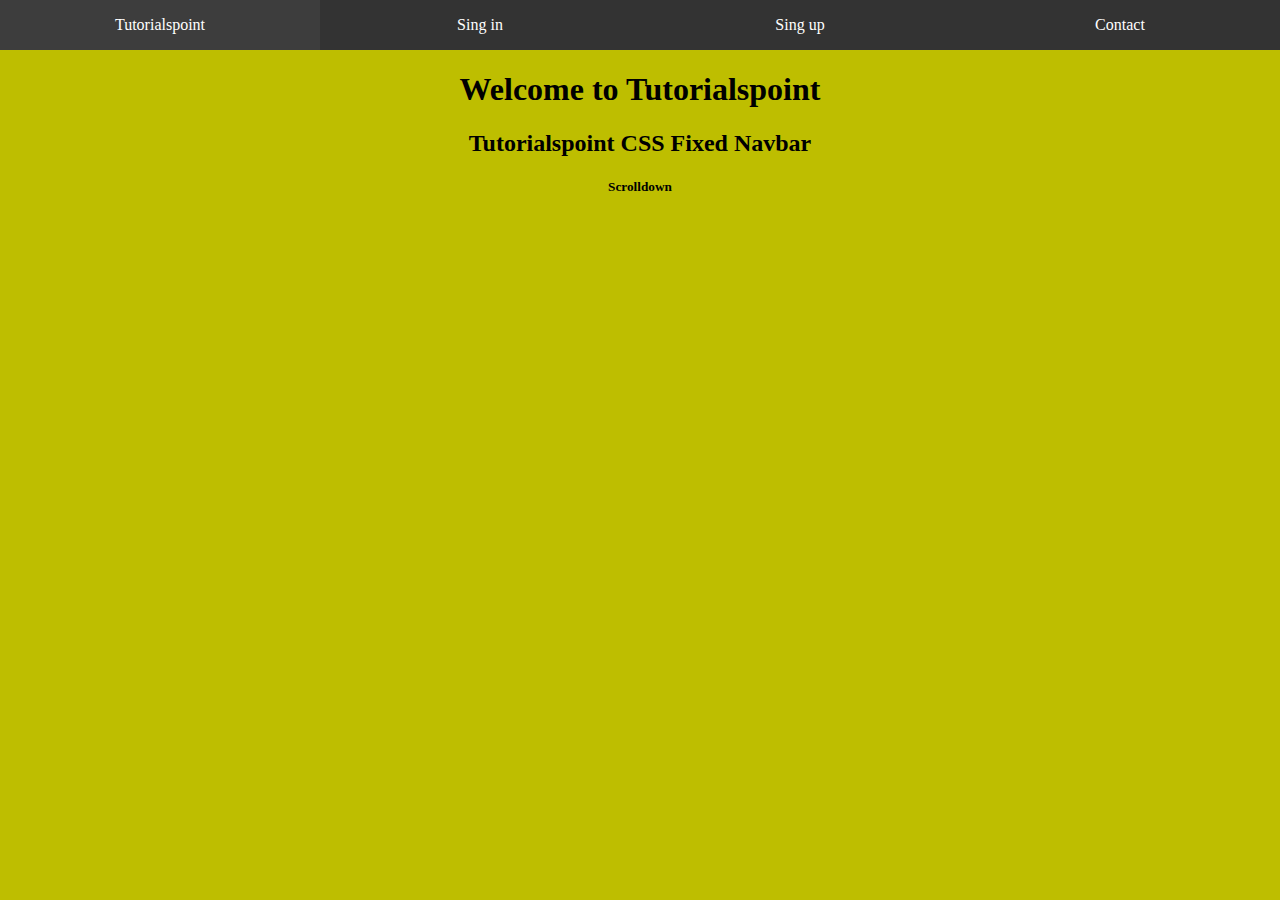
<file: index.html>
<!DOCTYPE html>
<html>

<head>
  <title>Tutorialspoints</title>
  <link rel="icon" type="image/x-icon" href="c:\Users\User\Downloads\fast-food (1).ico">
  <link rel="stylesheet" href="style.css">
</head>

<body>
  <ul>
    <li style="background-color:  #457525;"><a href="index.html">Tutorialspoint</a></li>
    <li><a href="kirish.html" class="ga-nav" title="CSS Tutorial">Sing in</a></li>
    <li><a href="sing up.html" class="ga-nav" title="CSS Tutorial"> Sing up</a></li>
    <li><a href="contact.html" class="ga-nav" title="CSS Tutorial">Contact</a></li>
  </ul>
  <h1>Welcome to Tutorialspoint</h1>
  <h2>Tutorialspoint CSS Fixed Navbar</h2>
  <h5>Scrolldown</h5>

</body>

</html>
</file>
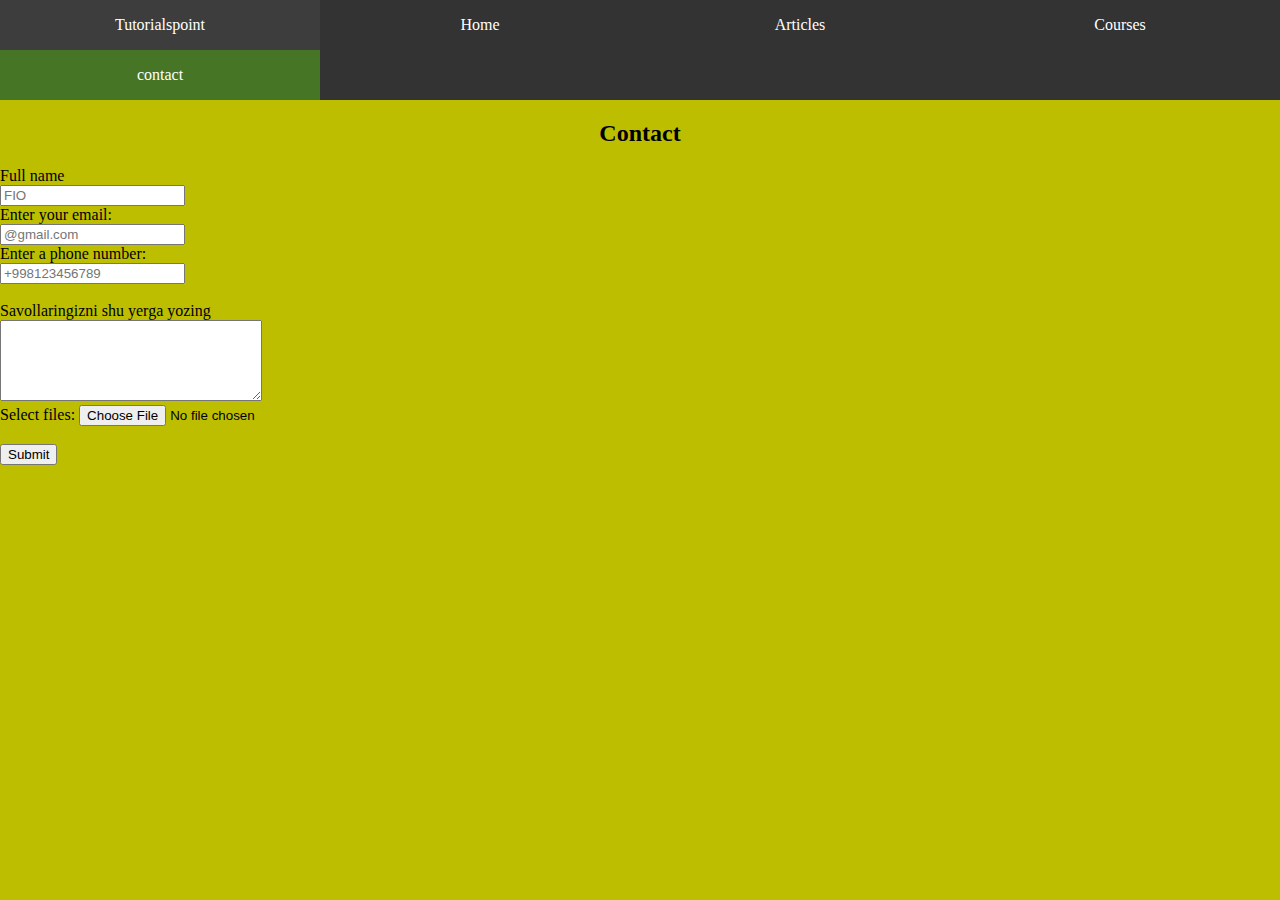
<file: contact.html>
<!DOCTYPE html>
<html>

<head>
  <title>Contact</title>
  <link rel="icon" type="image/x-icon" href="c:\Users\User\Downloads\fast-food (1).ico">
  <link rel="stylesheet" href="style.css">
</head>

<body>
  <ul>
    <li><a href="d:\4index.html">Tutorialspoint</a></li>
    <li><a href="d:\M1\Home.html" class="ga-nav" title="CSS Tutorial">Home</a></li>
    <li><a href="d:\M1\Articles.html" class="ga-nav" title="CSS Tutorial"> Articles</a></li>
    <li><a href="d:\M1\Courses.html" class="ga-nav" title="CSS Tutorial">Courses</a></li>
    <li style="background-color:  #457525;"><a href="d:\contact.html" class="ga-nav" title="CSS Tutorial">contact</a>
    </li>
  </ul>
  <h2>Contact</h2>
  <form action="/action_page.php">
    <label for="fname">Full name</label><br>
    <input type="text" id="FIO" name="fname" placeholder="FIO"><br>
    <label for="email">Enter your email:</label><br>
    <input type="email" id="email" name="email" placeholder="@gmail.com"><br>
    <label for="phone">Enter a phone number:</label><br>
    <input type="tel" id="phone" name="phone" placeholder="+998123456789"><br><br>
    <label for="pwd">Savollaringizni shu yerga yozing</label><br>
    <textarea name="message" rows="5" cols="30">
            </textarea><br>
    <label for="files">Select files:</label>
    <input type="file" id="files" name="files"><br><br>
    <input type="submit" value="Submit">
  </form>

  </head>

  <body>
</file>
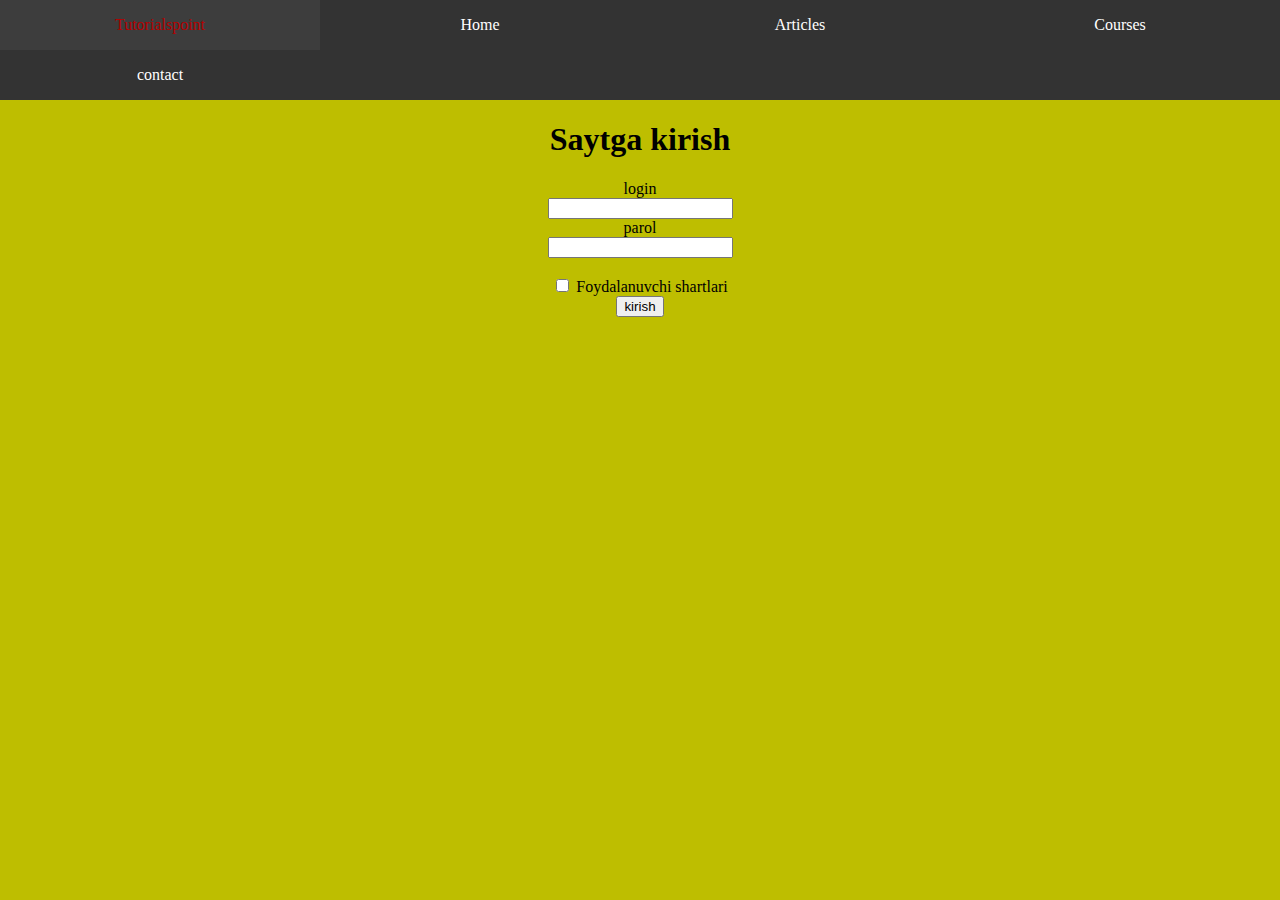
<file: kirish.html>
<!DOCTYPE html>
<html>
<head>
  <link rel="stylesheet" href="styles.css">
<title>Tutorialspoints</title><link rel="icon" type="image/x-icon" href="c:\Users\User\Downloads\fast-food (1).ico">
</head>
<body>
        <ul>
          <li style="background-color:  #457525;"><a href="#c:\M1\4index — копия.html">Tutorialspoint</a></li>
          <li><a href="c:\M1\Home.html" class="ga-nav" title="CSS Tutorial">Home</a></li>
          <li><a href="c:\M1\Articles.html" class="ga-nav" title="CSS Tutorial"> Articles</a></li>
          <li><a href="c:\M1\Courses.html"class="ga-nav" title="CSS Tutorial">Courses</a></li>
          <li><a href="c:\M1\contact — копия.html"class="ga-nav" title="CSS Tutorial">contact</a></li>
        </ul>
        <h1>Saytga kirish</h1>
        <form action="/action_page.php">
            <label for="fname">login</label><br>
            <input type="text" id="fname" name="fname"><br>
            <label for="lname">parol</label><br>
            <input type="text" id="lname" name="lname"><br><br>
            <input type="checkbox" id="vehicle1" name="vehicle1" value="Bike">
            <label for="vehicle1">Foydalanuvchi shartlari</label><br>
            <input type="submit" value="kirish">
          </form> 
        </body>
        </html>
</file>
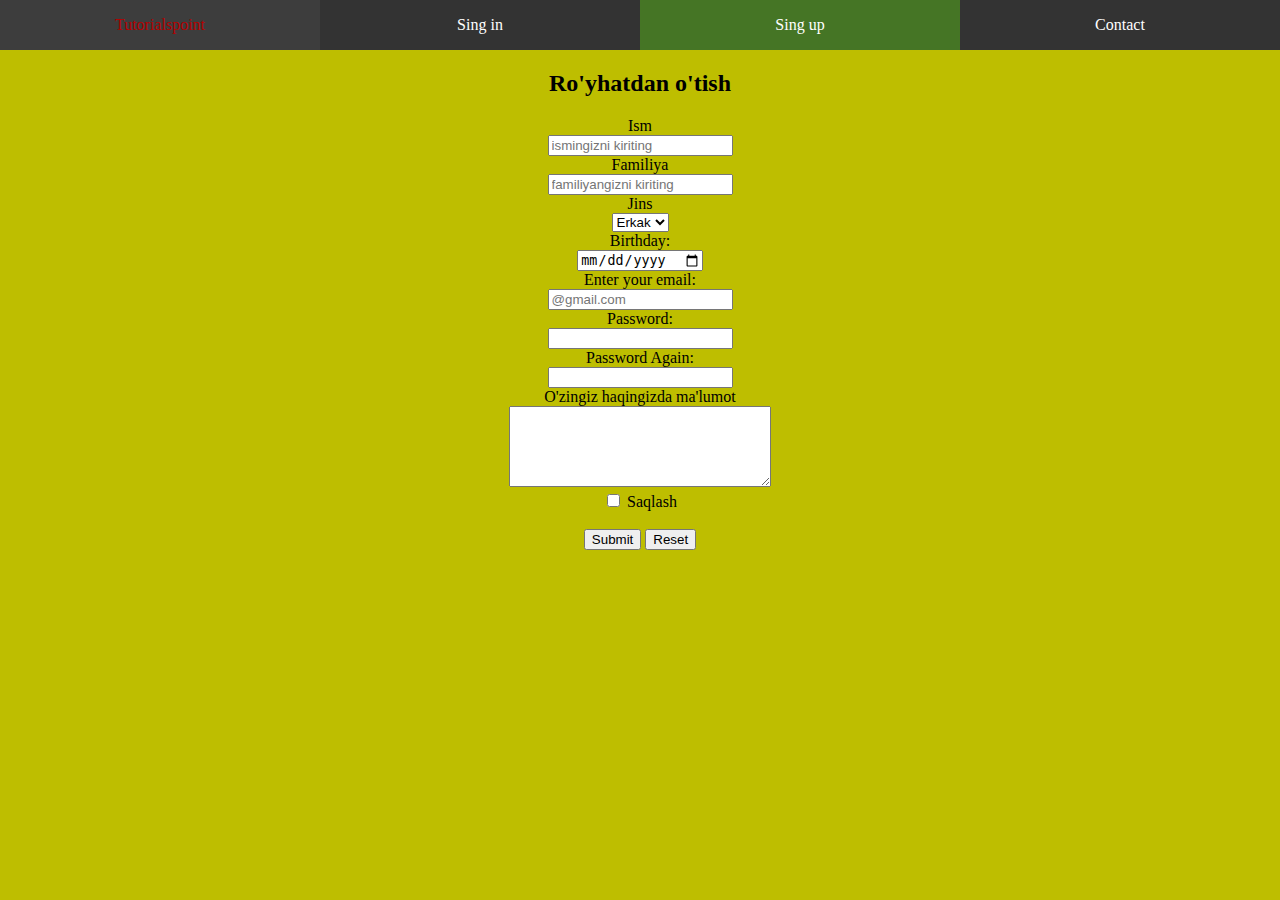
<file: sing up.html>
<!DOCTYPE html>
<html>

<head>
  <title>Ro'yhatdan o'tish</title>
  <link rel="icon" type="image/x-icon" href="fast-food (1).ico">
  <link rel="stylesheet" href="styles.css">
</head>

<body>
  <ul>
    <li><a href="index.html" class="ga-nav" title="CSS Tutorial">Tutorialspoint</a></li>
    <li><a href="kirish.html" class="ga-nav" title="CSS Tutorial">Sing in</a></li>
    <li style="background-color:  #457525;"><a href="sing up.html" class="ga-nav" title="CSS Tutorial"> Sing up</a></li>
    <li><a href="contact.html" class="ga-nav" title="CSS Tutorial">Contact</a></li>
  </ul>
  <h2>Ro'yhatdan o'tish</h2>

  <form action="/action_page.php" autocomplete="on">
    <label for="fname">Ism</label><br>
    <input type="text" id="fname" name="fname" placeholder="ismingizni kiriting"><br>
    <label for="fname">Familiya</label><br>
    <input type="text" id="fname" name="fname" placeholder="familiyangizni kiriting"><br>
    <label for="Jins">Jins</label><br>
    <select id="Jins" name="Jins"><br>
      <option value="Erkak">Erkak</option>
      <option value="Ayol">Ayol</option>
    </select><br>
    <label for="birthday">Birthday:</label><br>
    <input type="date" id="birthday" name="birthday"><br>
    <label for="email">Enter your email:</label><br>
    <input type="email" id="email" name="email" placeholder="@gmail.com"><br>
    <label for="pwd">Password:</label><br>
    <input type="password" id="pwd" name="pwd"> <br>
    <label for="pwd">Password Again:</label><br>
    <input type="password" id="pwd" name="pwd"><br>
    <label for="pwd">O'zingiz haqingizda ma'lumot</label><br>
    <textarea name="message" rows="5" cols="30">
            </textarea><br>
    <input type="checkbox" id="vehicle1" name="vehicle1" value="Saqlash">
    <label for="vehicle1">Saqlash</label><br><br>
    <input type="submit" value="Submit">
    <input type="reset" value="Reset">
  </form>

  </head>

  <body>
</file>
<file: style.css>
ul {
    list-style-type: none;
    margin: 0;
    padding: 0;
    overflow: hidden;
    background-color: #333333;
}

li {
    float: left;
}

li a {
    display: block;
    color: white;
    text-align: center;
    padding: 16px;
    text-decoration: none;
}

li a:hover {
    background-color: #3d3d3d;
}

body {
    margin: auto;
}

body {
    background-color: rgb(190, 190, 0);
}

h1,
h2,
h5 {
    text-align: center;
}

li {
    width: 25%;
}
</file>
<file: styles.css>
ul {
    list-style-type: none;
    margin: 0;
    padding: 0;
    overflow: hidden;
    background-color: #333333;
}

li {
    float: left;
}

li a {
    display: block;
    color: white;
    text-align: center;
    padding: 16px;
    text-decoration: none;
}

li a:hover {
    background-color: #3d3d3d;
}

body {
    margin: auto;
}

body {
    background-color: rgb(190, 190, 0);
}

form,
h2 {
    text-align: center;

}

li {
    width: 25%;
}

.big {
    display: grid;
    grid-template-columns: 25% 25% 25% 25%;
    gap: auto;
    margin-left: 100px;
    margin-right: 100px;

}

.big img {
    width: 140px
}

.not {
    align-items: center;
    padding: 60px;
    padding-bottom: 20px;
    margin: 20px;
    text-align: center;
    border: 1px solid #00000031;
}

.note {
    align-items: center;
    padding: 60px;
    padding-bottom: 20px;
    margin: 20px;
    text-align: center;
    border: 1px solid #00000031;
}

.are {
    align-items: center;
    padding: 60px;
    padding-bottom: 20px;
    margin: 20px;
    text-align: center;
    border: 1px solid #00000031;
}

.ten {
    border: 1px solid #252f86;
    padding: 4px;
    border-radius: 6px;
    background-color: #1c257a;
    color: #fff;
}

a {
    color: #fff;
    font-family: Arial, Helvetica, sans-serif, unset;
    text-decoration: none;
}


body {
    margin: auto;
}

h1,
h2,
h5 {
    text-align: center;
}


form {
    text-align: center;
    margin: auto;
}

a:hover,a:visited{
    color: #b40000;
}

a:active{
    color: #fff;
}
</file>
